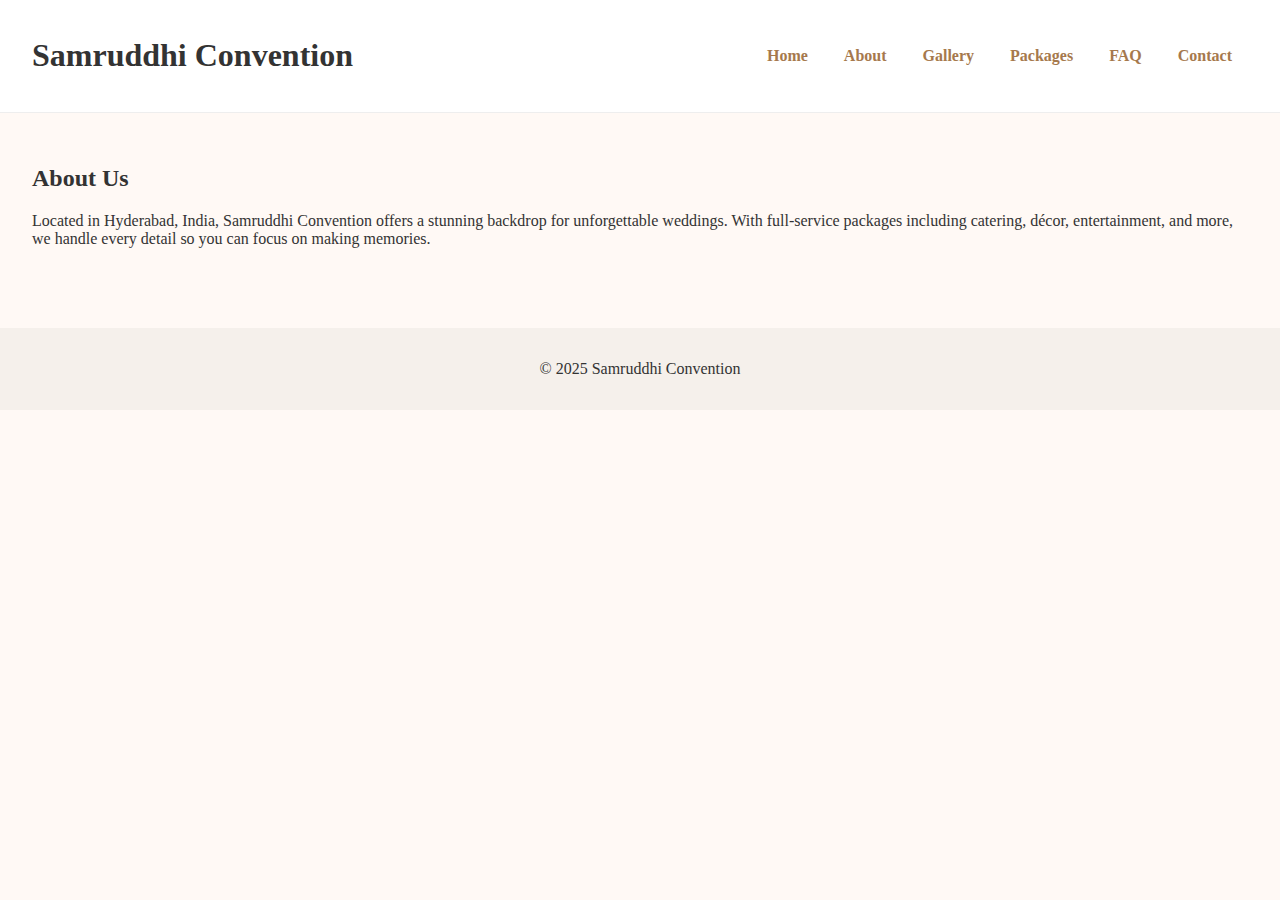
<file: about.html>
<!DOCTYPE html>
<html lang="en">
<head>
  <meta charset="UTF-8" />
  <title>About Us - Samruddhi Convention</title>
  <link rel="stylesheet" href="styles.css" />
</head>
<body>
  <header>
    <h1>Samruddhi Convention</h1>
    <nav>
      <a href="index.html">Home</a>
      <a href="about.html">About</a>
      <a href="gallery.html">Gallery</a>
      <a href="packages.html">Packages</a>
      <a href="faq.html">FAQ</a>
      <a href="contact.html">Contact</a>
    </nav>
  </header>

  <section>
    <h2>About Us</h2>
    <p>Located in Hyderabad, India, Samruddhi Convention offers a stunning backdrop for unforgettable weddings. With full-service packages including catering, décor, entertainment, and more, we handle every detail so you can focus on making memories.</p>
  </section>

  <footer>
    <p>&copy; 2025 Samruddhi Convention</p>
  </footer>
</body>
</html>
</file>
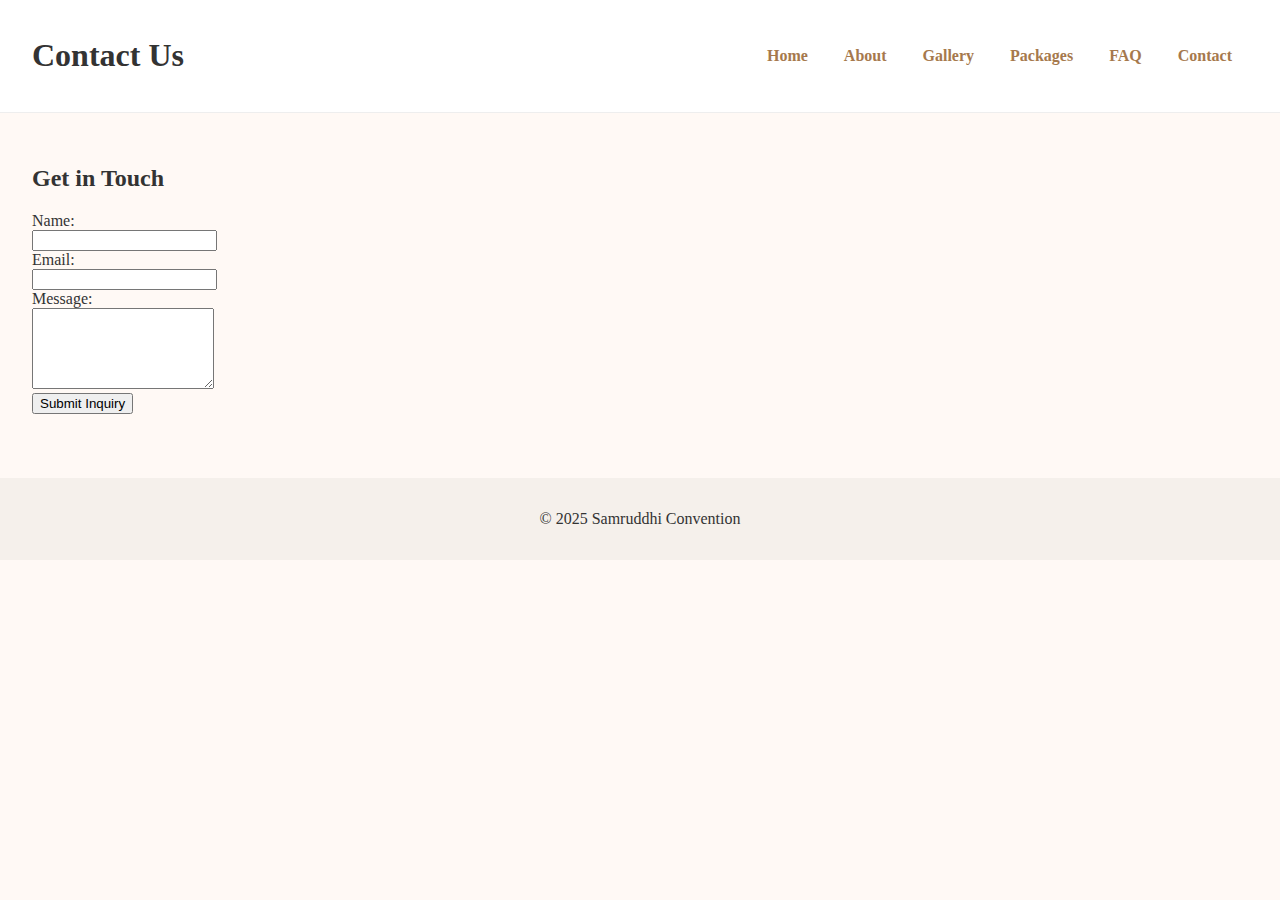
<file: contact.html>
<!DOCTYPE html>
<html lang="en">
<head>
  <meta charset="UTF-8" />
  <title>Contact - Samruddhi Convention</title>
  <link rel="stylesheet" href="styles.css" />
</head>
<body>
  <header>
    <h1>Contact Us</h1>
    <nav>
      <a href="index.html">Home</a>
      <a href="about.html">About</a>
      <a href="gallery.html">Gallery</a>
      <a href="packages.html">Packages</a>
      <a href="faq.html">FAQ</a>
      <a href="contact.html">Contact</a>
    </nav>
  </header>

  <section>
    <h2>Get in Touch</h2>
    <form>
      <label for="name">Name:</label><br/>
      <input type="text" id="name" name="name" required><br/>

      <label for="email">Email:</label><br/>
      <input type="email" id="email" name="email" required><br/>

      <label for="message">Message:</label><br/>
      <textarea id="message" name="message" rows="5" required></textarea><br/>

      <button type="submit">Submit Inquiry</button>
    </form>
  </section>

  <footer>
    <p>&copy; 2025 Samruddhi Convention</p>
  </footer>
</body>
</html>
</file>
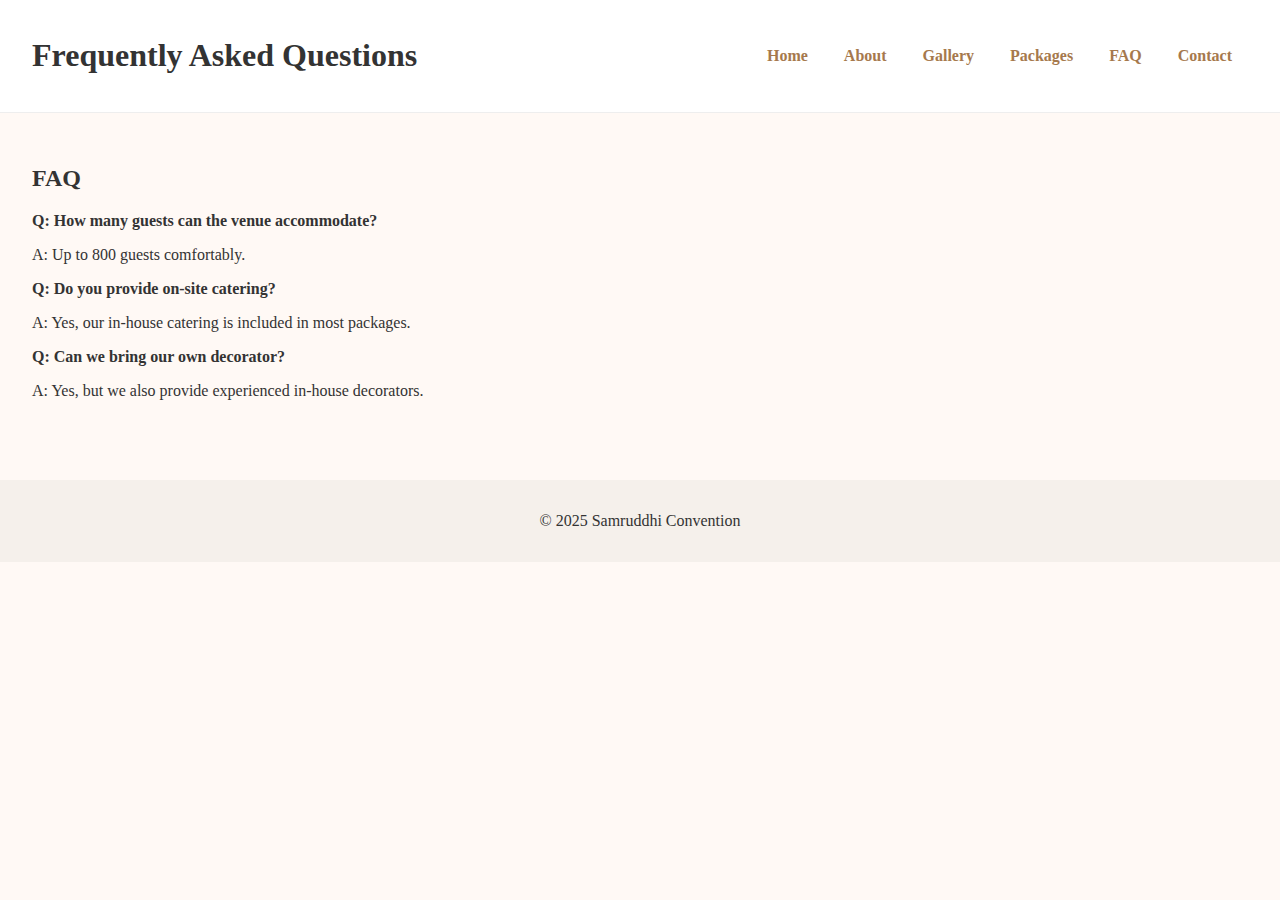
<file: faq.html>
<!DOCTYPE html>
<html lang="en">
<head>
  <meta charset="UTF-8" />
  <title>FAQ - Samruddhi Convention</title>
  <link rel="stylesheet" href="styles.css" />
</head>
<body>
  <header>
    <h1>Frequently Asked Questions</h1>
    <nav>
      <a href="index.html">Home</a>
      <a href="about.html">About</a>
      <a href="gallery.html">Gallery</a>
      <a href="packages.html">Packages</a>
      <a href="faq.html">FAQ</a>
      <a href="contact.html">Contact</a>
    </nav>
  </header>

  <section>
    <h2>FAQ</h2>
    <p><strong>Q: How many guests can the venue accommodate?</strong></p>
    <p>A: Up to 800 guests comfortably.</p>

    <p><strong>Q: Do you provide on-site catering?</strong></p>
    <p>A: Yes, our in-house catering is included in most packages.</p>

    <p><strong>Q: Can we bring our own decorator?</strong></p>
    <p>A: Yes, but we also provide experienced in-house decorators.</p>
  </section>

  <footer>
    <p>&copy; 2025 Samruddhi Convention</p>
  </footer>
</body>
</html>
</file>
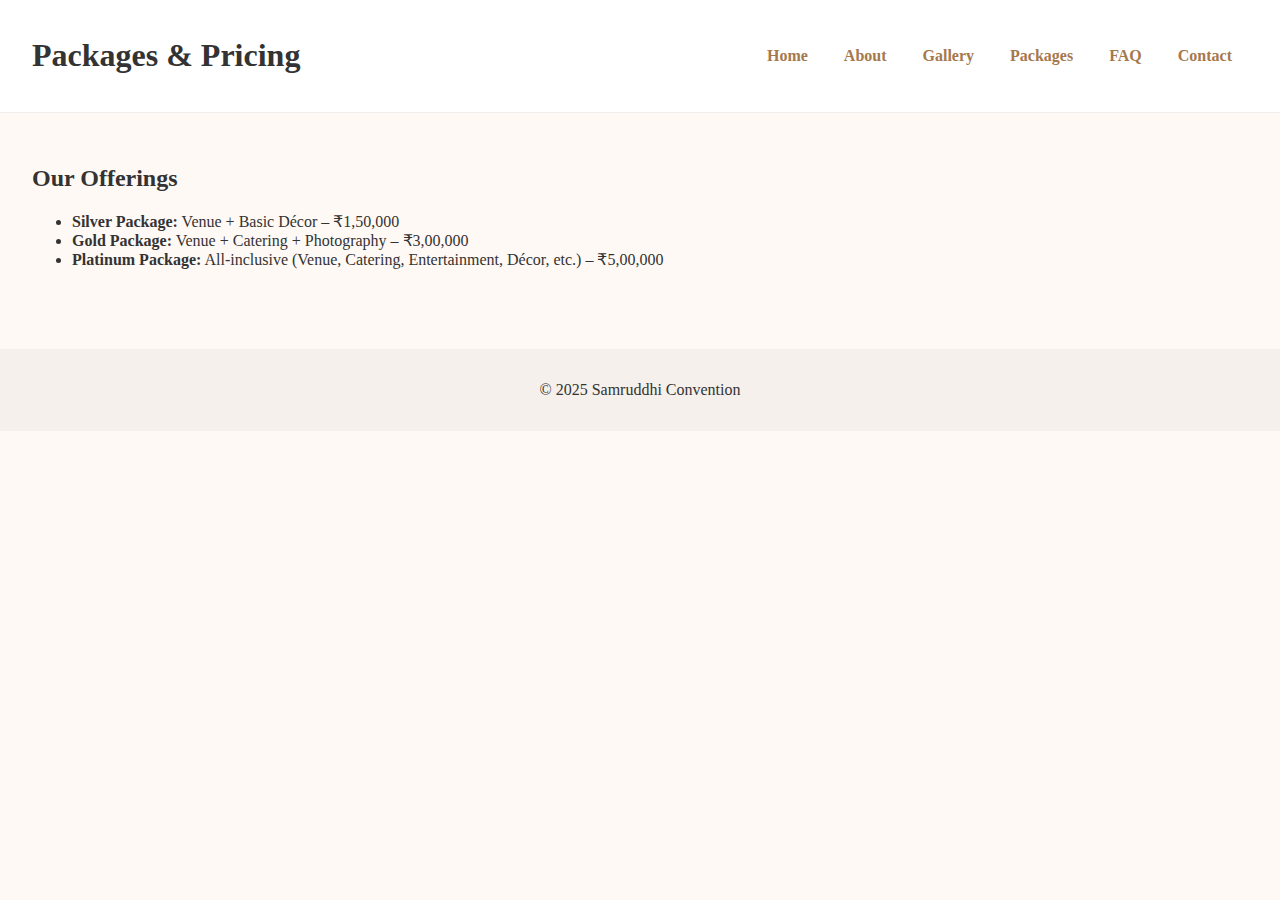
<file: packages.html>
<!DOCTYPE html>
<html lang="en">
<head>
  <meta charset="UTF-8" />
  <title>Packages - Samruddhi Convention</title>
  <link rel="stylesheet" href="styles.css" />
</head>
<body>
  <header>
    <h1>Packages & Pricing</h1>
    <nav>
      <a href="index.html">Home</a>
      <a href="about.html">About</a>
      <a href="gallery.html">Gallery</a>
      <a href="packages.html">Packages</a>
      <a href="faq.html">FAQ</a>
      <a href="contact.html">Contact</a>
    </nav>
  </header>

  <section>
    <h2>Our Offerings</h2>
    <ul>
      <li><strong>Silver Package:</strong> Venue + Basic Décor – ₹1,50,000</li>
      <li><strong>Gold Package:</strong> Venue + Catering + Photography – ₹3,00,000</li>
      <li><strong>Platinum Package:</strong> All-inclusive (Venue, Catering, Entertainment, Décor, etc.) – ₹5,00,000</li>
    </ul>
  </section>

  <footer>
    <p>&copy; 2025 Samruddhi Convention</p>
  </footer>
</body>
</html>
</file>
<file: styles.css>
body {
  font-family: 'Georgia', serif;
  margin: 0;
  padding: 0;
  background: #fff9f5;
  color: #333;
}

header {
  background: #fff;
  padding: 1rem 2rem;
  display: flex;
  justify-content: space-between;
  align-items: center;
  border-bottom: 1px solid #eee;
}

nav a {
  margin: 0 1rem;
  text-decoration: none;
  color: #a6794d;
  font-weight: bold;
}

.hero {
  text-align: center;
  padding: 4rem 2rem;
  background: #fdf6f0;
}

.hero h2 {
  font-size: 2rem;
  margin-bottom: 1rem;
}

section {
  padding: 2rem;
}

footer {
  text-align: center;
  padding: 1rem;
  background: #f5f0eb;
  margin-top: 2rem;
}

.gallery img {
  width: 100%;
  max-width: 400px;
  margin: 1rem;
  display: inline-block;
}
</file>
